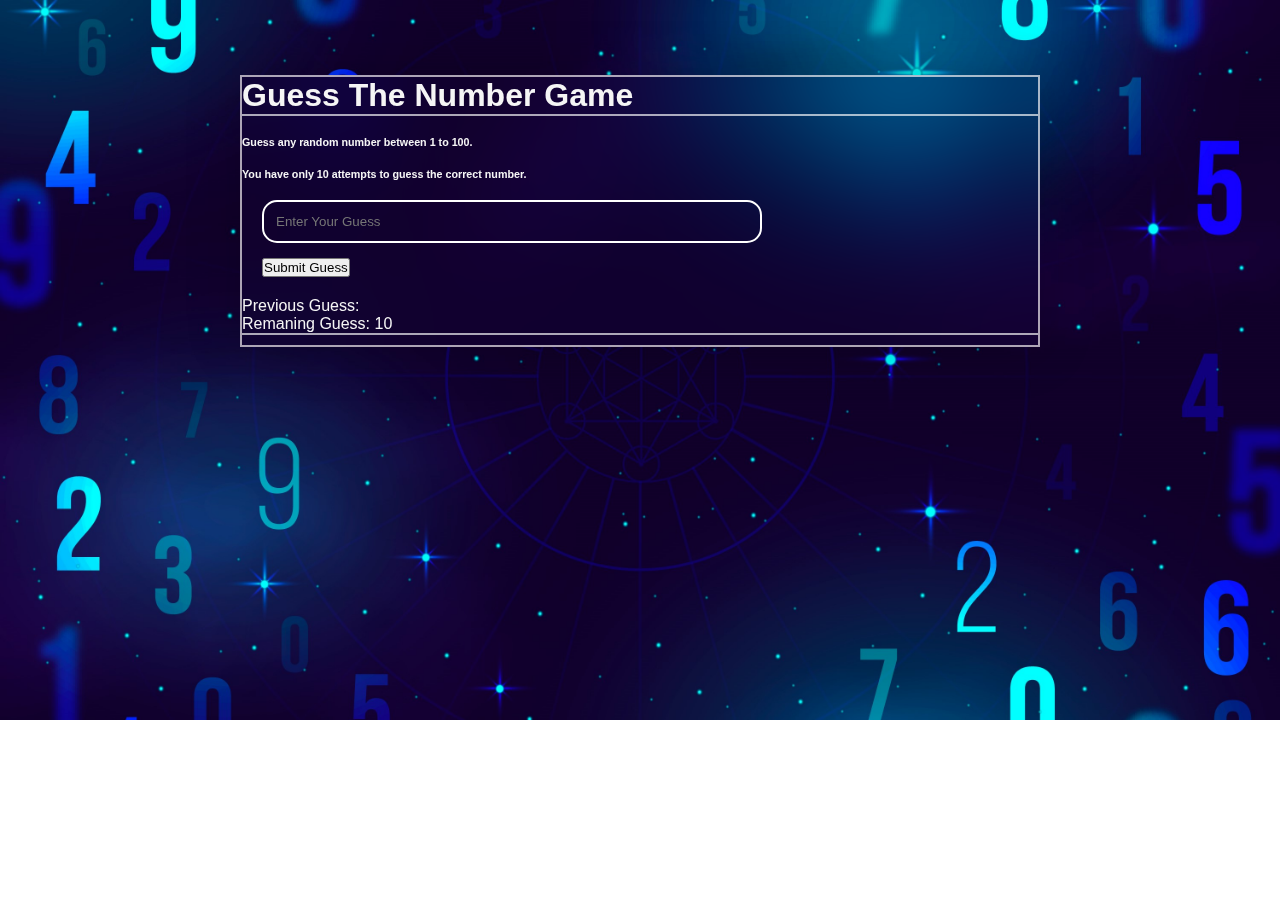
<file: index.html>
<!DOCTYPE html>
<html lang="en">
    <head>
        <meta charset="UTF-8">
        <meta name="viewport" content="width=device-width, initial-scale=1.0">
        <title>Guess Number</title>
        <link
            href="https://cdn.jsdelivr.net/npm/bootstrap@5.3.2/dist/css/bootstrap.min.css"
            rel="stylesheet"
            integrity="sha384-T3c6CoIi6uLrA9TneNEoa7RxnatzjcDSCmG1MXxSR1GAsXEV/Dwwykc2MPK8M2HN"
            crossorigin="anonymous">
        <link rel="stylesheet" href="index.css">
    </head>
    <body>

        <div id="main">

            <div class="card text-center main">

                <div class="card-header">

                    <h1>Guess The Number Game</h1>

                </div>

                <div class="card-body ">

                    <div class="intro">

                        <h6 class="card-title">Guess any random number between 1
                            to 100. </h6>

                        <h6>You have only 10 attempts to guess the correct
                            number.
                        </h6>

                    </div>

                    <div class="guess">

                        <form action>
                    
                                <input type="text" name class="guessfield"
                                id="guessfield" placeholder="Enter Your Guess">
                            
                        </form>
    
                        
                        <button class="btn btn-primary submit">Submit Guess</button>
                        
                        
                    </div>

                    <div class="result">

                        <p>Previous Guess: <span class="previousguess"></span></p>
                        <p>Remaning Guess: <span class="remainingguess">10</span></p>
                        


                    </div>
                  

                </div>

                <div class="card-footer text-body-secondary instruct">
                    <p class="highorlow"></p>
                </div>

            </div>

        </div>

        <script
            src="https://cdn.jsdelivr.net/npm/bootstrap@5.3.2/dist/js/bootstrap.bundle.min.js"
            integrity="sha384-C6RzsynM9kWDrMNeT87bh95OGNyZPhcTNXj1NW7RuBCsyN/o0jlpcV8Qyq46cDfL"
            crossorigin="anonymous"></script>

        <script src="index.js"></script>

    </body>
</html>
</file>
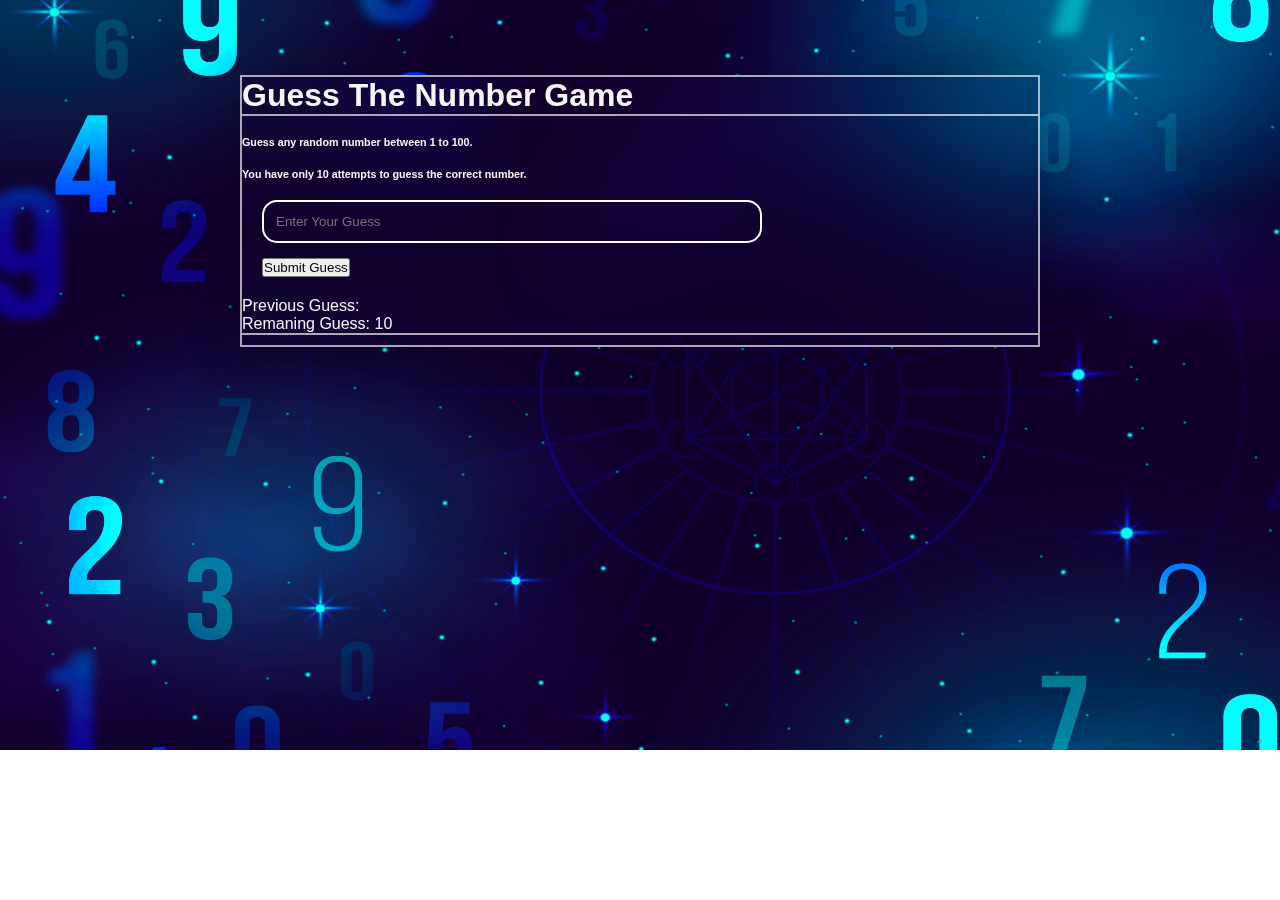
<file: guess_number.html>
<!DOCTYPE html>
<html lang="en">
    <head>
        <meta charset="UTF-8">
        <meta name="viewport" content="width=device-width, initial-scale=1.0">
        <title>Guess Number</title>
        <link
            href="https://cdn.jsdelivr.net/npm/bootstrap@5.3.2/dist/css/bootstrap.min.css"
            rel="stylesheet"
            integrity="sha384-T3c6CoIi6uLrA9TneNEoa7RxnatzjcDSCmG1MXxSR1GAsXEV/Dwwykc2MPK8M2HN"
            crossorigin="anonymous">
        <link rel="stylesheet" href="guess_number.css">
    </head>
    <body>

        <div id="main">

            <div class="card text-center main">

                <div class="card-header">

                    <h1>Guess The Number Game</h1>

                </div>

                <div class="card-body ">

                    <div class="intro">

                        <h6 class="card-title">Guess any random number between 1
                            to 100. </h6>

                        <h6>You have only 10 attempts to guess the correct
                            number.
                        </h6>

                    </div>

                    <div class="guess">

                        <form action>
                    
                                <input type="text" name class="guessfield"
                                id="guessfield" placeholder="Enter Your Guess">
                            
                        </form>
    
                        
                        <button class="btn btn-primary submit">Submit Guess</button>
                        
                        
                    </div>

                    <div class="result">

                        <p>Previous Guess: <span class="previousguess"></span></p>
                        <p>Remaning Guess: <span class="remainingguess">10</span></p>
                        


                    </div>
                  

                </div>

                <div class="card-footer text-body-secondary instruct">
                    <p class="highorlow"></p>
                </div>

            </div>

        </div>

        <script
            src="https://cdn.jsdelivr.net/npm/bootstrap@5.3.2/dist/js/bootstrap.bundle.min.js"
            integrity="sha384-C6RzsynM9kWDrMNeT87bh95OGNyZPhcTNXj1NW7RuBCsyN/o0jlpcV8Qyq46cDfL"
            crossorigin="anonymous"></script>

        <script src="guess_number.js"></script>

    </body>
</html>
</file>
<file: index.css>
*{
    margin: 0;
    padding: 0;
    box-sizing: border-box;
}

body{
    background-image: url("8389461\ copy.jpg");
    background-size: 1550px 750px;
    background-size: cover;
    background-repeat: no-repeat;
    font-family: 'Roboto', sans-serif;
}

#main{
    display: flex;
    justify-content: center;
    align-items: center;
    margin-top: 75px;
}

.card{
    border: 2px solid rgba(255, 250, 250, 0.659);
    width: 800px;
    background: transparent;
    backdrop-filter: blur(50px);
    box-shadow: 0 0 50px rgba(0, 0, 0, 0.209);
    color: whitesmoke;
}

button:hover{
    transform: scale(1.1);
}

.card-header{
    border-bottom: 2px solid rgba(255, 255, 255, 0.659);
}

.card-footer{
    color: black;
    border-top: 2px solid rgba(255, 255, 255, 0.659);
}

p{
    color: whitesmoke;
}

.intro{
    margin-top: 20px;
}

.intro h6{
    margin-top: 20px;
}

.submit{
    margin-top: 15px;
}

.guess{
    margin: 20px;   
}

input{
    background-color: transparent;
    border: 2px solid white;
    border-radius: 15px;
    color: whitesmoke;
    width: 500px;
    padding: 12px;
}

.highorlow{
    margin-top: 10px;
}

.againButton{
    margin: 10px 10px;
}

@media only screen and (max-width: 450px){


    *{
        margin: 0;
        padding: 0;
        box-sizing: border-box;
    }

    .main{
        width: 300px;
    }

    .guessfield{
        width: 180px;
    }

    body{
        background-size: 1300px 700px;
    }

    #main{
        margin-top: 35px;
    }

}


@media only screen and (max-width: 1200px){
    body{
        background-size: 1300px 700px;
    }

}



@media only screen and (max-width: 860px) and (min-width: 750px)  {

    .main{
        width: 650px;
    }

    .guessfield{
        width: 480px;
    }

}

@media only screen and (max-width: 750px) and (min-width: 600px)  {

    .main{
        width: 580px;
    }

    .guessfield{
        width: 350px;
    }

}

@media only screen and (max-width: 600px) and (min-width: 450px)  {

    .main{
        width: 410px;
    }

    .guessfield{
        width: 280px;
    }

}
</file>
<file: guess_number.css>
*{
    margin: 0;
    padding: 0;
    box-sizing: border-box;
}

body{
    background-image: url("8389461\ copy.jpg");
    background-size: 1550px 750px;
    background-repeat: no-repeat;
    font-family: 'Roboto', sans-serif;
    
}

#main{
    display: flex;
    justify-content: center;
    align-items: center;
    margin-top: 75px;
}

.card{
    border: 2px solid rgba(255, 250, 250, 0.659);
    width: 800px;
    background: transparent;
    backdrop-filter: blur(50px);
    box-shadow: 0 0 50px rgba(0, 0, 0, 0.209);
    color: whitesmoke;
}

button:hover{
    transform: scale(1.1);
}

.card-header{
    border-bottom: 2px solid rgba(255, 255, 255, 0.659);
}

.card-footer{
    color: black;
    border-top: 2px solid rgba(255, 255, 255, 0.659);
}

p{
    color: whitesmoke;
}


.intro{
    margin-top: 20px;
}

.intro h6{
    margin-top: 20px;
}

button{
    margin-top: 15px;
}

.guess{
    margin: 20px;
    
}



input{
    background-color: transparent;
    border: 2px solid white;
    border-radius: 15px;
    color: whitesmoke;
    width: 500px;
    padding: 12px;
    /* margin: 20px 20px; */
   
}

.highorlow{
    margin-top: 10px;
}


@media only screen and (max-width: 600px){

    .main{
        width: 450px;
    }

    .guessfield{
        width: 380px;
    }


}
</file>
